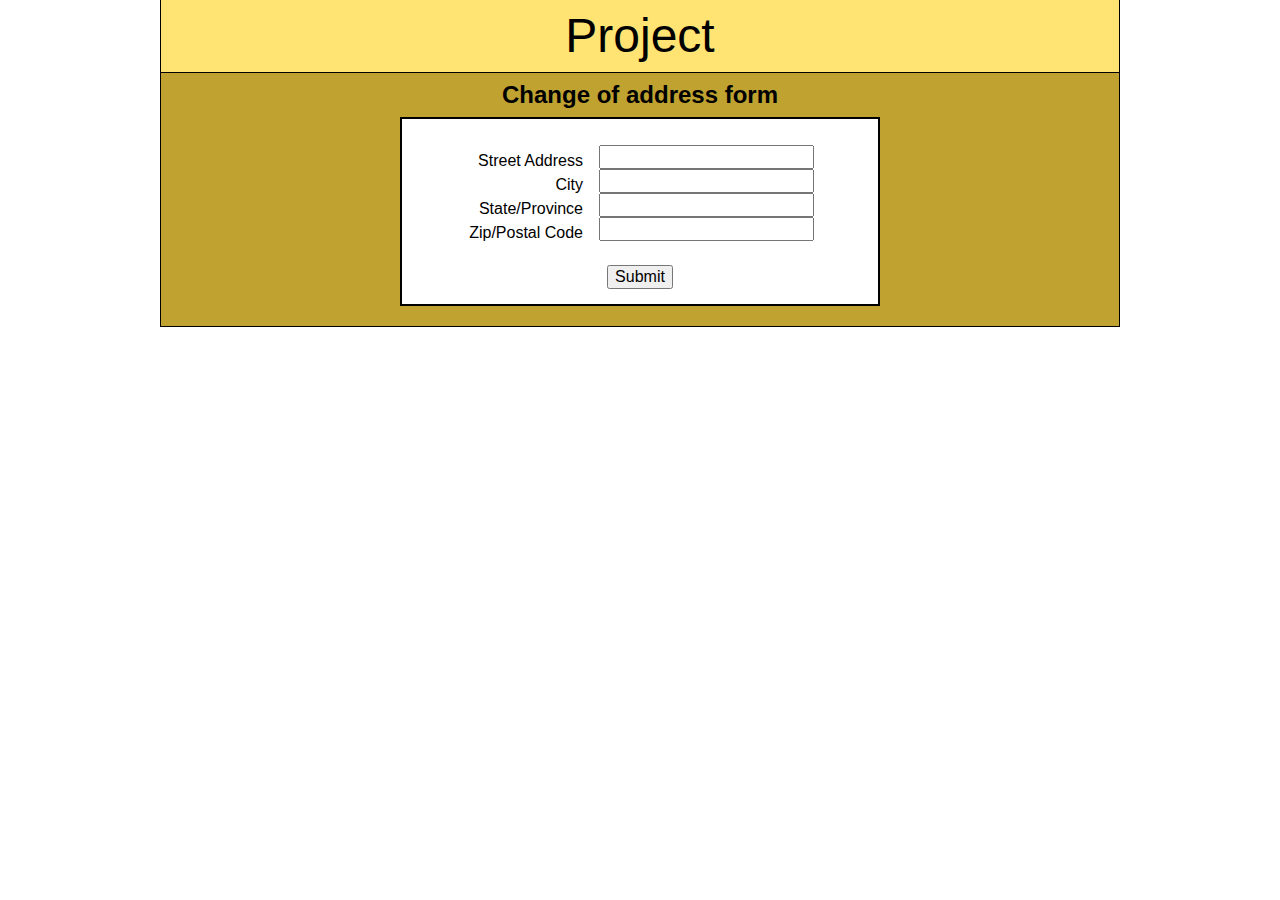
<file: changeAddress/index.htm>
<!DOCTYPE html>
<html>
<head>
   <!--
      JavaScript Project 

      Author: M. Liliana Ignat	
      Date: 6/21/2017  

      Filename: index.htm
   -->
   <meta charset="utf-8" />
   <meta name="viewport" content="width=device-width, initial-scale=1.0">
   <title>Project</title>
   <link rel="stylesheet" href="styles.css" />
   <script src="modernizr.custom.05819.js"></script>
</head>

<body>
   <header>
      <h1>
         Project
      </h1>
   </header>

   <article>
      <h2>Change of address form</h2>
      <form>
        <fieldset id="contactinfo">
          <label for="addrinput">
            Street Address
          </label>
          <input type="text" id="addrinput" name="Address" />
          <label for="cityinput">
            City
          </label>
          <input type="text" id="cityinput" name="City" />
          <label for="stateinput">
            State/Province
          </label>
          <input type="text" id="stateinput" name="State" />
          <label for="zipinput">
            Zip/Postal Code
          </label>
          <input type="number" id="zipinput" name="Zip" />
        </fieldset>
        <fieldset id="submitsection">
          <input type="button" id="submit" value="Submit" />
        </fieldset>
     </form>
   </article>
   <script>
   "use strict";
   
   /* function that opens confirmation window in the center on user's screen */
	function processInput() {
		var propertyWidth = 300;
		var propertyHeight = 100;
		var winLeft = ((screen.width - propertyWidth) / 2);
		var winTop = ((screen.height - propertyHeight) / 2);
	    var winOptions = "width=300,height=100";
		winOptions += ",left=" + winLeft;
		winOptions += ",top=" + winTop;
		window.open("confirm.htm", "confirm", winOptions);
		
	}
	
	/* function to create event listener */
	function createEventListener() {
		var submitButton = document.getElementById("submit");
		if (submitButton.addEventListener){
			submitButton.addEventListener("click", processInput, false); 
		} else if (submitButton.attachEvent) {
			submitButton.attachEvent("onclick", processInput);
		}
	}
	
	/* code to create the event listener when the page finishes loading */
	if (window.addEventListener) {
		window.addEventListener("load", createEventListener, false);
	} else if (window.attachEvent) {
		window.attachEvent("onload", createEventListener);
	}
	
   </script>
</body>
</html>
</file>
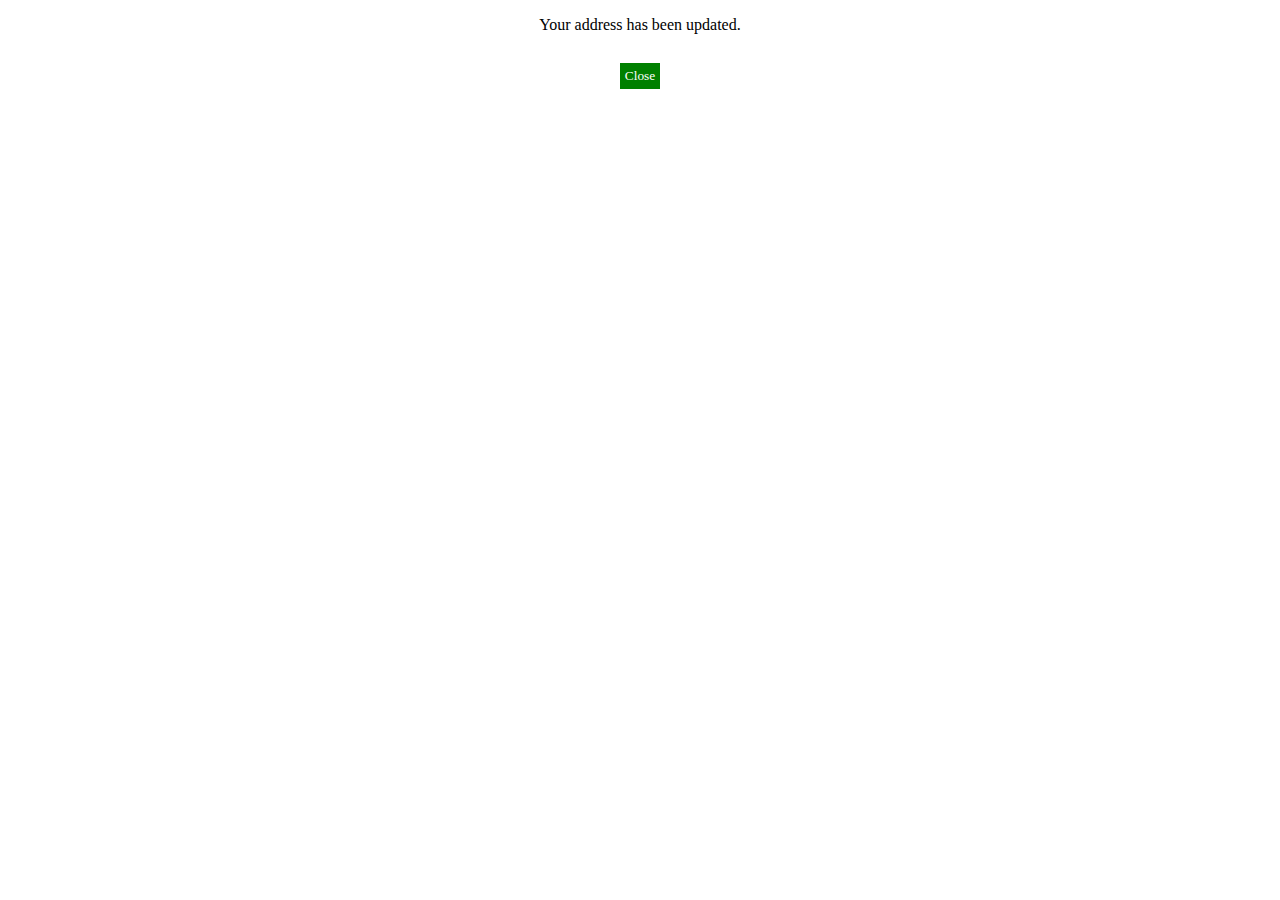
<file: changeAddress/confirm.htm>
<!DOCTYPE html>
<html>
<head>
   <!--
      JavaScript Project 

      Author: M. Liliana Ignat
      Date: 6/21/2017  

      Filename: confirm.htm
   -->
   <meta charset="utf-8" />
   <meta name="viewport" content="width=device-width, initial-scale=1.0">
   <title>Confirmation</title>
   <style>
      body {
         text-align: center;
      }
      #closeB {
         display: inline-block;
         background: green;
         color: white;
         font-size: 10pt;
         padding: 5px;
      }
      #closeB:hover {
         cursor: default;
      }
   </style>
</head>

<body>
   <p>Your address has been updated.</p>
   <p id="closeB">Close</p>
   
   <script>
    "use strict";
	function closeWindow() {
		window.close();
	}
	
	// add event listener to Close button
	function createEventListener() {
		var closeButton = document.getElementById("closeB");
		if (closeButton.addEventListener) {
			closeButton.addEventListener("click", closeWindow, false);
		} else if (closeButton.attachEvent) {
			closeButton.attachEvent("onclick", closeWindow);
		}
	}
	
	if (window.addEventListener){
		window.addEventListener("load", createEventListener, false);
	} else if (window.attachEvent) {
		window.attachEvent("onload", createEventListener);
	}
   </script>
</body>
</html>
</file>
<file: changeAddress/styles.css>
/*  JavaScript Project 

    Filename: styles.css
*/

/* apply a natural box layout model to all elements */
* {
   -moz-box-sizing: border-box;
   -webkit-box-sizing: border-box;
   box-sizing: border-box;
}

/* reset rules */
html, body, div, span, applet, object, iframe,
h1, h2, h3, h4, h5, h6, p, blockquote, pre,
a, abbr, acronym, address, big, cite, code,
del, dfn, em, img, ins, kbd, q, s, samp,
small, strike, strong, sub, sup, tt, var,
b, u, i, center,
dl, dt, dd, ol, ul, li,
fieldset, form, label, legend,
table, caption, tbody, tfoot, thead, tr, th, td,
article, aside, canvas, details, embed, 
figure, figcaption, footer, header, hgroup, 
menu, nav, output, ruby, section, summary,
time, mark, audio, video {
   margin: 0;
   padding: 0;
   border: 0;
   font-size: 100%;
   font: inherit;
   vertical-align: baseline;
}

/* HTML5 display-role reset for older browsers */
article, aside, details, figcaption, figure, 
footer, header, hgroup, menu, nav, section {
   display: block;
}

body {
   line-height: 1;
   max-width: 960px;
   background: white;
   margin: 0 auto;
   font-family: Arial, Helvetica, sans-serif; 
}

ol, ul {
   list-style: none;
}

/* page header */
header {
   background: #FFE373;
   width: 100%;
   color: black;
   font-size: 48px;
   text-align: center;
   line-height: 1.5em;
   border-bottom: 1px solid black;
   border-left: 1px solid black;
   border-right: 1px solid black;
}

/* main content */
article {
   width: 960px;
   text-align: center;
   background: #BFA230;
   padding-bottom: 20px;
   border-bottom: 1px solid black;
   border-left: 1px solid black;
   border-right: 1px solid black;
}

article h2 {
   font-weight: bold;
   font-size: 24px;
   padding: 10px;
}

/* form */

fieldset {
  padding: 1em;
  background: white;
  text-align: right;
}

form {
  background: white;
  padding: 10px 5px 7px 5px;
  margin: 0 auto;
  width: 30em;
  border: 2px solid black;
}

input {
  font-size: 1em;
  float: left;
}

input:focus {
  background: #e3d5ba;
}

label {
  display: block;
  margin: 0.5em 1em 0 0;
  float: left;
  clear: left;
  width: 10em;
}

#submitsection {
  padding: 0.5em 0;
  text-align: center;
}

#submit {
   float: none;
}
</file>
